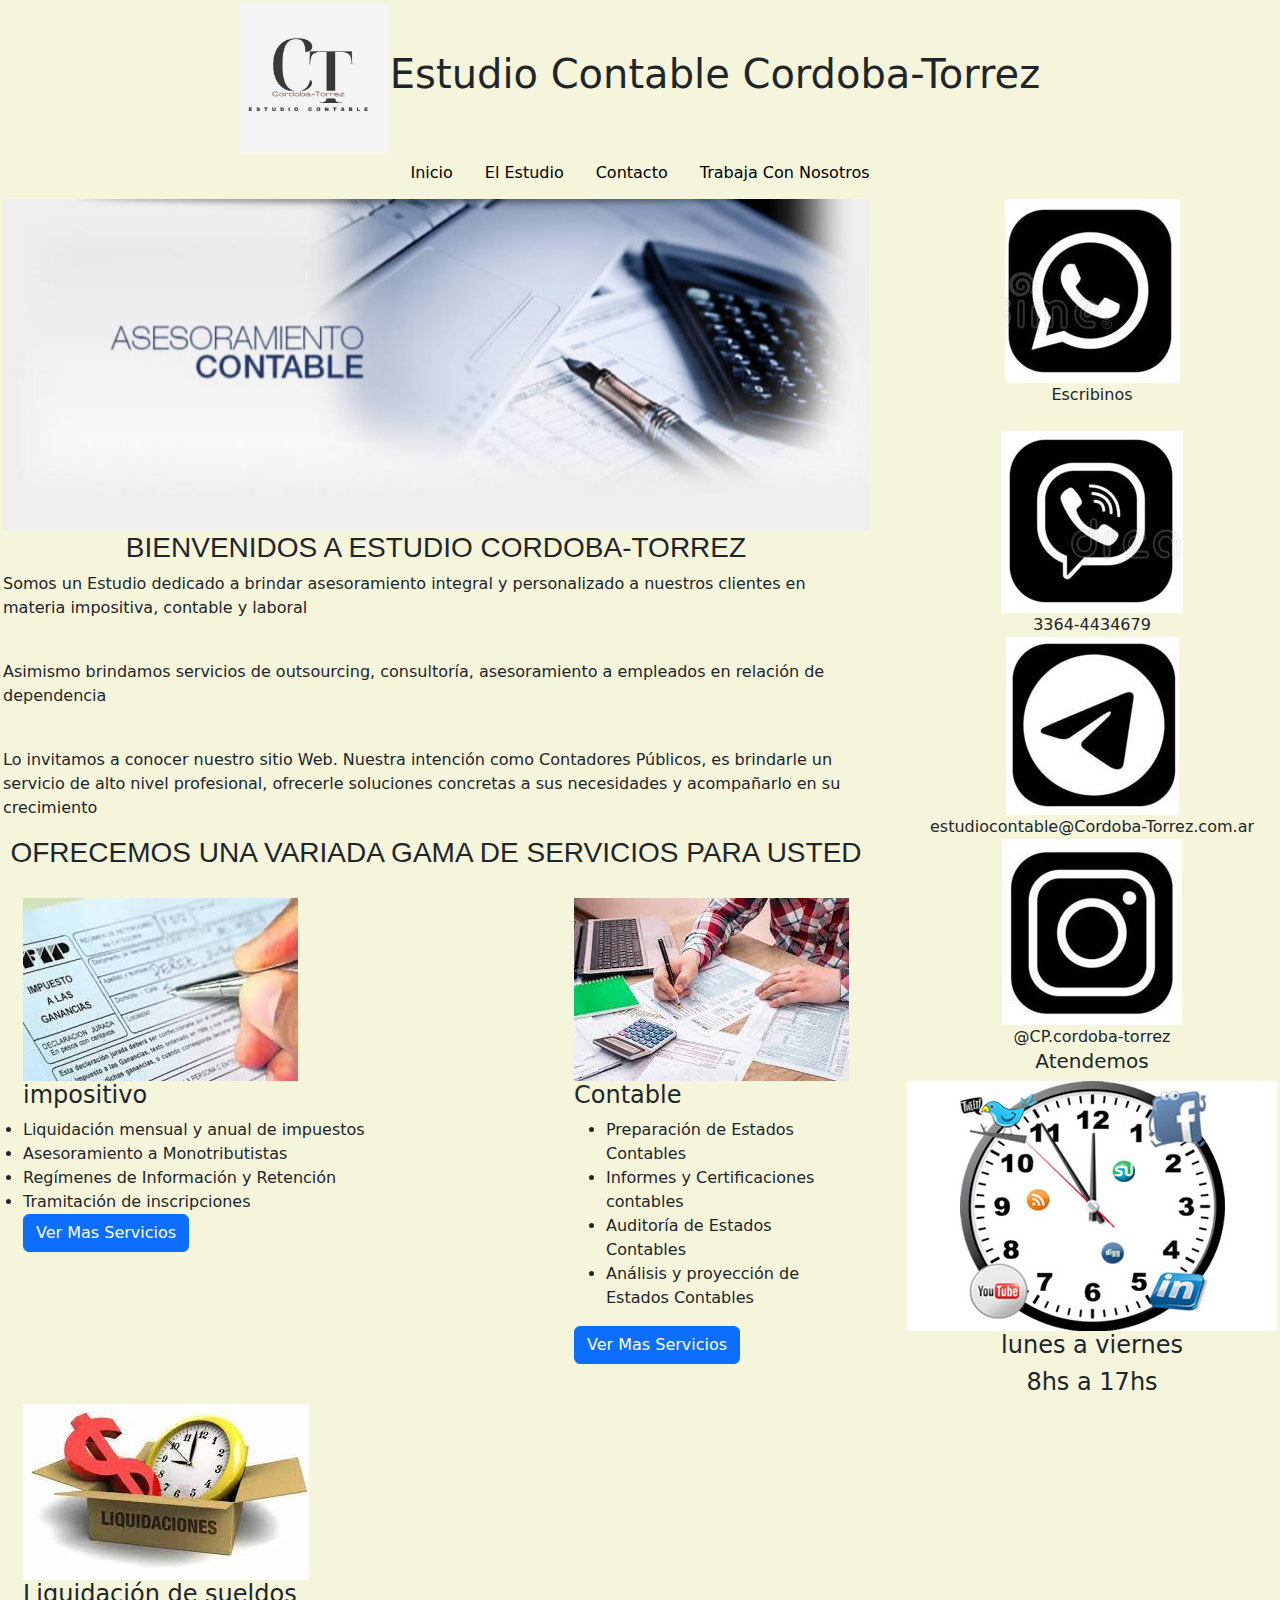
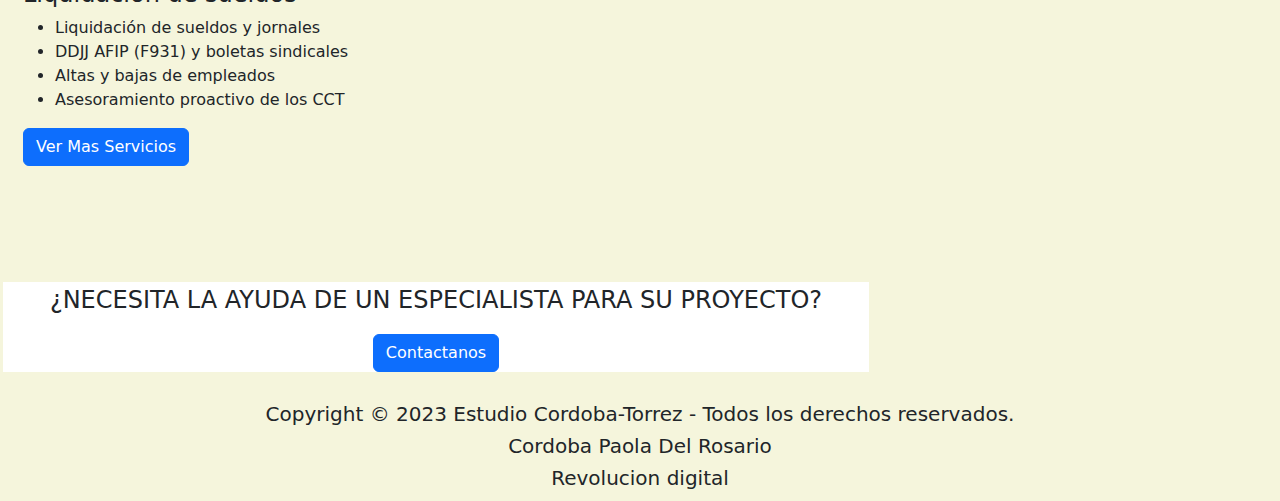
<file: index.html>
<!DOCTYPE html>
<html lang="en">
<head>
    <meta charset="UTF-8">
    <meta http-equiv="X-UA-Compatible" content="IE=edge">
    <meta name="viewport" content="width=device-width, initial-scale=1.0">
    <title>Estudio Contable</title>
    <link rel="stylesheet" href="./style.css">
    <link rel="stylesheet" href="./bootstrap.css">
</head>
<body class="body">
    <header>
      <div class="Titulo">
        <img src="Logo.jpg" class="Imagen" width="150" alt="Iniciales C y T que represernta el logo del estudio contable Cordoba-Torrez">
        <h1>Estudio Contable Cordoba-Torrez</h1> 
      </div>
      <ul class="nav justify-content-center">
        <li class="nav-item">
          <a style="color: black;" class="nav-link active" aria-current="page" href="index.html">Inicio</a>
        </li>
        <li class="nav-item">
          <a style="color: black;" class="nav-link" href="ElEstudio.html">El Estudio</a>
        </li>
        <li class="nav-item">
          <a style="color: black;"class="nav-link" href="Contacto.html">Contacto</a>
        </li>
        <li class="nav-item">
          <a style="color: black;"class="nav-link" href="TrabajaConNosotros.html">Trabaja Con Nosotros</a>
        </li>
      </ul>
    </header>

    <main>
      <section class="section1">
        <div id="carouselExampleSlidesOnly" class="carousel slide" data-bs-ride="carousel">
          <div class="carousel-inner">
            <div class="carousel-item active">
              <img src="Asesoramiento Contable.jpg" class="d-block w-100" alt="muestra una calculadora, una lapicera y hojas. con el texto asesoramiento contable">
            </div>
            <div class="carousel-item">
              <img src="Liquidacion de sueldos.png" class="d-block w-100" alt="muestra diversar personas que ejercen trabajos diferentes, administrativo, operario, mecanico, etc">
            </div>
            <div class="carousel-item">
              <img src="Asesoramiento impositivo.png" class="d-block w-100" alt="muestra una carpeta con una calculadora el el texto asesoramiento impositivo">
            </div>
          </div>
        </div>
      </section>
      <section class="section2">
        <h3>BIENVENIDOS A ESTUDIO CORDOBA-TORREZ</h3>
        <p>Somos un Estudio dedicado a brindar asesoramiento integral y personalizado a nuestros clientes en materia impositiva, contable y laboral</p>
        <br>
        <p>Asimismo brindamos servicios de outsourcing, consultoría, asesoramiento a empleados en relación de dependencia</p>
        <br>
        <p>Lo invitamos a conocer nuestro sitio Web. Nuestra intención como Contadores Públicos, es brindarle un servicio de alto nivel profesional, ofrecerle soluciones concretas a sus necesidades y acompañarlo en su crecimiento</p>
      </section>

      <section class="section3">
        <h3 class="Ofrecemos">OFRECEMOS UNA VARIADA GAMA DE SERVICIOS PARA USTED</h3>
        <br>
        <div class="Impositivo">
          <img src="Impositivo.jpg" alt="Se Realizan Actividades Impositivas">
            <h4>impositivo</h4>
            <li>Liquidación mensual y anual de impuestos</li>
            <li>Asesoramiento a Monotributistas</li>
            <li>Regímenes de Información y Retención</li>
            <li>Tramitación de inscripciones</li>
          <a href="Impositivo.html" class="btn btn-primary">Ver Mas Servicios</a>
        </div>
        <br>
        <br>
        <div class="Contable">
          <img src="Contable.jpg" alt="Se Realizan Actividades Contables">
          <h4>Contable</h4>
          <ul>
            <li>Preparación de Estados Contables</li>
            <li>Informes y Certificaciones contables</li>
            <li>Auditoría de Estados Contables</li>
            <li>Análisis y proyección de Estados Contables</li>
          </ul>
          <a href="Contable.html" class="btn btn-primary">Ver Mas Servicios</a>
        </div>
        <br>
        <br>
        <div class="Laboral">
          <img src="Liquidacion de sueldos 2.jpg" alt="Se Realizan Actividades de Liquidasion de sueldos">
          <h4>Liquidación de sueldos</h4>
          <ul>
            <li>Liquidación de sueldos y jornales</li>
            <li>DDJJ AFIP (F931) y boletas sindicales</li>
            <li>Altas y bajas de empleados</li>
            <li>Asesoramiento proactivo de los CCT</li>
          </ul>
          <a href="Sueldos.html" class="btn btn-primary">Ver Mas Servicios</a>
        </div>
      </section>

      <section class="section4">
        <div class="card-body">
          <p style="font-size: x-large;" class="card-text">¿NECESITA LA AYUDA DE UN ESPECIALISTA PARA SU PROYECTO?</p>
          <a href="Contacto.html" class="btn btn-primary">Contactanos</a>
        </div>
      </section>
      <br>
    </main>

    <aside>
      <ul class="comunicacion">
        <li><a href="https://api.whatsapp.com/send?phone=3364570932"><img src="whatshapp.jpg"></a></li>
        <li>Escribinos</li><br>
        <li><img src="llamada.jpg" alt="telefono sonando"></li>
        <li> 3364-4434679</li>
        <li><img src="mail.jpg" alt="mail"></li>
        <li>estudiocontable@Cordoba-Torrez.com.ar</li>
        <li><img src="instagram.jpg" alt="simbolo instagram"></li>
        <li> @CP.cordoba-torrez</estudio></li>
        <h5>Atendemos</h5>
        <li><img src="Horario.jpg" alt="dias y horarios de atencion"></li>
        <li><h4>lunes a viernes</h4></li>
        <li><h4>8hs a 17hs</h4></li>   
      </ul>
    </aside>
    <footer>
      <h5>Copyright © 2023 Estudio Cordoba-Torrez - Todos los derechos reservados.</h5>
      <h5>Cordoba Paola Del Rosario</h5>
      <h5>Revolucion digital</h5>
    </footer>





    <script src="./bootstrap.js"></script>
    <script src="./JavaScript.js"></script>
</body>
</html>
</file>
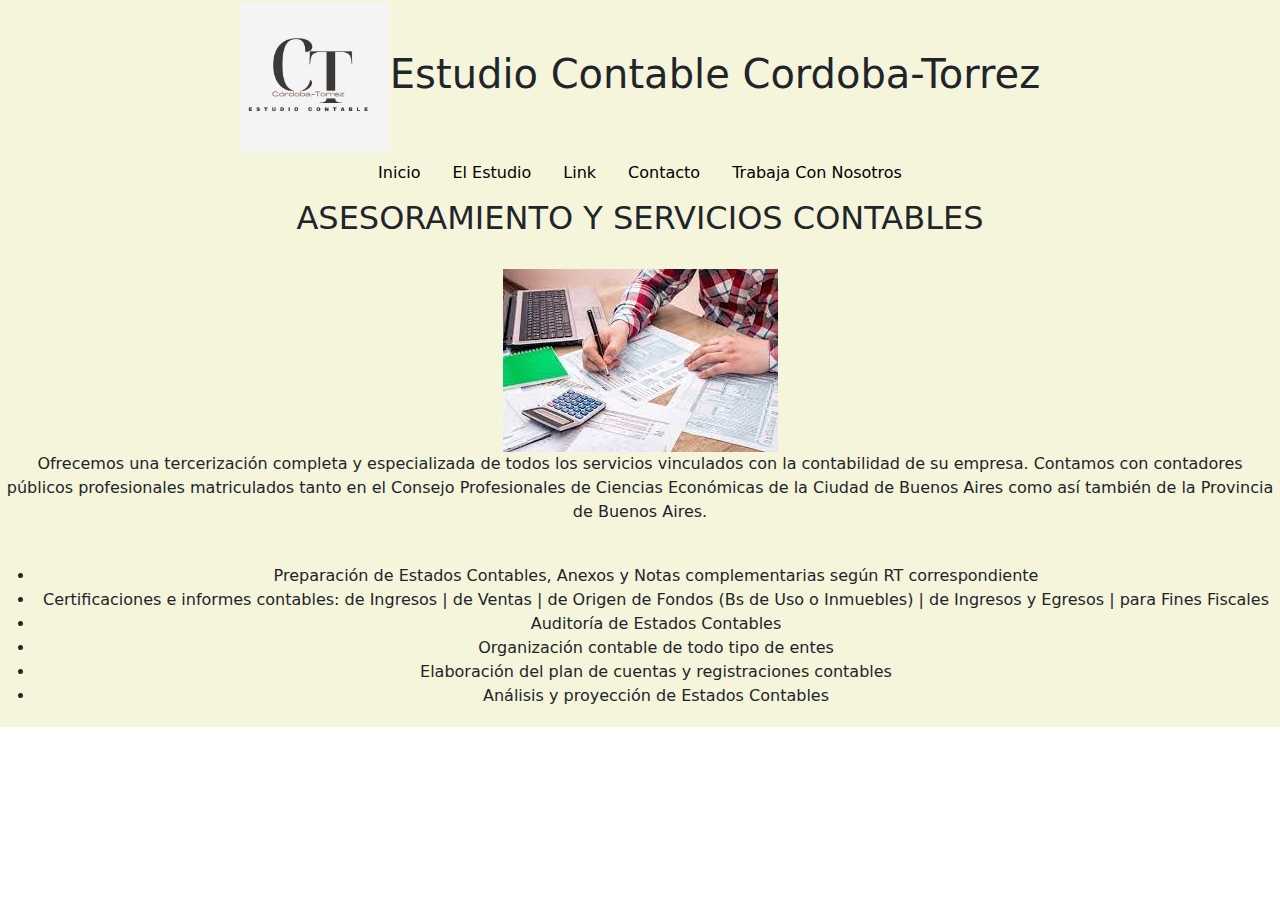
<file: Contable.html>
<!DOCTYPE html>
<html lang="en">
<head>
    <meta charset="UTF-8">
    <meta http-equiv="X-UA-Compatible" content="IE=edge">
    <meta name="viewport" content="width=device-width, initial-scale=1.0">
    <title>Estudio Contable</title>
    <link rel="stylesheet" href="style.css">
    <link rel="stylesheet" href="./bootstrap.css">
</head>
<body class="body">
    <header>
      <div class="Titulo">
      <img src="Logo.jpg" class="Imagen" width="150" alt="Iniciales C y T que represernta el logo del estudio contable Cordoba-Torrez">
      <h1>Estudio Contable Cordoba-Torrez</h1> 
      </div>
      <ul class="nav justify-content-center">
        <li class="nav-item">
          <a style="color: black;" class="nav-link active" aria-current="page" href="index.html">Inicio</a>
        </li>
        <li class="nav-item">
          <a style="color: black;" class="nav-link" href="ElEstudio.html">El Estudio</a>
        </li>
        <li class="nav-item">
          <a style="color: black;"class="nav-link" href="Link.html">Link</a>
        </li>
        <li class="nav-item">
          <a style="color: black;"class="nav-link" href="Contacto.html">Contacto</a>
        </li>
        <li class="nav-item">
          <a style="color: black;"class="nav-link" href="TrabajaConNosotros.html">Trabaja Con Nosotros</a>
        </li>
      </ul>
    </header>
    <main class="Estudio">
        <h2>ASESORAMIENTO Y SERVICIOS CONTABLES</h2>
        <br>  
        <img src="Contable.jpg" alt="Se Realizan Actividades Impositivas">
        <br>
        <p>Ofrecemos una tercerización completa y especializada de todos los servicios vinculados con la contabilidad de su empresa. Contamos con contadores públicos profesionales matriculados tanto en el Consejo Profesionales de Ciencias Económicas de la Ciudad de Buenos Aires como así también de la Provincia de Buenos Aires.</p>
        <br>
        <ul>
              <li>Preparación de Estados Contables, Anexos y Notas complementarias según RT correspondiente</li>
              <li>Certificaciones e informes contables: de Ingresos | de Ventas | de Origen de Fondos (Bs de Uso o Inmuebles) | de Ingresos y Egresos | para Fines Fiscales</li>
              <li>Auditoría de Estados Contables</li>
              <li>Organización contable de todo tipo de entes</li>
              <li>Elaboración del plan de cuentas y registraciones contables</li>
              <li>Análisis y proyección de Estados Contables</li>
         </ul>
     </main>
</file>
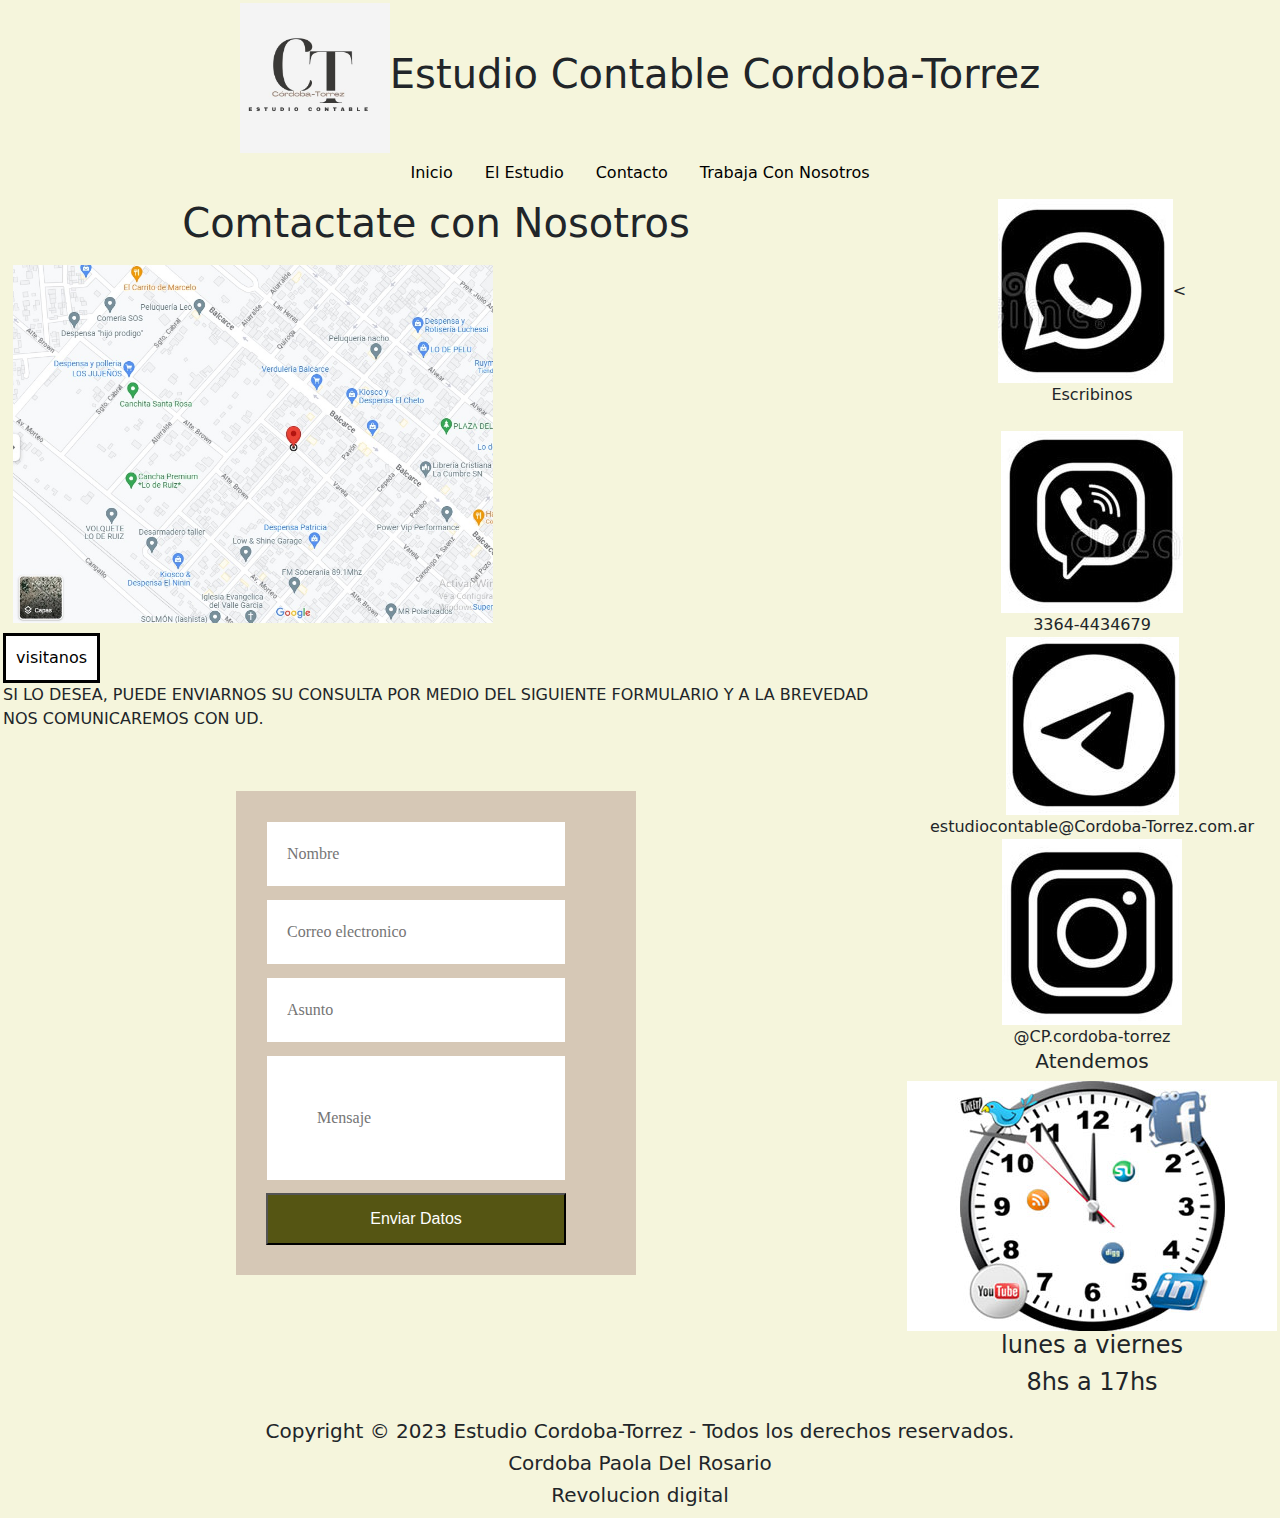
<file: Contacto.html>
<!DOCTYPE html>
<html lang="en">
<head>
    <meta charset="UTF-8">
    <meta http-equiv="X-UA-Compatible" content="IE=edge">
    <meta name="viewport" content="width=device-width, initial-scale=1.0">
    <title>Contactanos</title>
    <link rel="stylesheet" href="style.css">
    <link rel="stylesheet" href="./bootstrap.css">
</head>
<body class="body">
        <header>
          <div class="Titulo">
          <img src="Logo.jpg" class="Imagen" width="150" alt="Iniciales C y T que represernta el logo del estudio contable Cordoba-Torrez">
          <h1>Estudio Contable Cordoba-Torrez</h1> 
          </div>
          <ul class="nav justify-content-center">
            <li class="nav-item">
              <a style="color: black;" class="nav-link active" aria-current="page" href="index.html">Inicio</a>
            </li>
            <li class="nav-item">
              <a style="color: black;" class="nav-link" href="ElEstudio.html">El Estudio</a>
            </li>
            <li class="nav-item">
              <a style="color: black;"class="nav-link" href="Contacto.html">Contacto</a>
            </li>
            <li class="nav-item">
              <a style="color: black;"class="nav-link" href="TrabajaConNosotros.html">Trabaja Con Nosotros</a>
            </li>
          </ul>
        </header>
        <main>
          <h1>Comtactate con Nosotros</h1>
          <a href="https://www.google.com/search?q=rademil+648+san+nicolas&rlz=1C1GIGM_enAR908AR908&sourceid=chrome&ie=UTF-8#"><img src="Lugar.jpg" class="Lugar"></a>
          <br>
          <button onclick="nicoleño()" class="boton">visitanos</button>
          <br>
          <p>SI LO DESEA, PUEDE ENVIARNOS SU CONSULTA POR MEDIO DEL SIGUIENTE FORMULARIO Y A LA BREVEDAD NOS COMUNICAREMOS CON UD.</p>
          <section class="form-register">
            <form action="" method="">
                <input class="controls" type="text" required  minlength="4" maxlength="16"placeholder="Nombre">
                <br>
                <input class="controls" type="text" required  minlength="4" maxlength="16"placeholder="Correo electronico">
                <br>
                <input class="controls"  type="text"required minlength="4" maxlength="16" placeholder="Asunto">
                <br>
                <input class="controls1" type="text" required placeholder="Mensaje">
                <br>
                <input class="botons" type="submit" value="Enviar Datos">
            </form> 
          </section>
          <br> 
        </main>
        <aside>
          <ul class="comunicacion">
            <li><a href="https://api.whatsapp.com/send?phone=3364570932"><img src="whatshapp.jpg"></a><</li>
            <li>Escribinos</li><br>
            <li><img src="llamada.jpg" alt="telefono sonando"></li>
            <li> 3364-4434679</li>
            <li><img src="mail.jpg" alt="mail"></li>
            <li>estudiocontable@Cordoba-Torrez.com.ar</li>
            <li><img src="instagram.jpg" alt="simbolo instagram"></li>
            <li> @CP.cordoba-torrez</estudio></li>
            <h5>Atendemos</h5>
            <li><img src="Horario.jpg" alt="dias y horarios de atencion"></li>
            <li><h4>lunes a viernes</h4></li>
            <li><h4>8hs a 17hs</h4></li>   
            </ul>
        </aside>
        <footer>
          <h5>Copyright © 2023 Estudio Cordoba-Torrez - Todos los derechos reservados.</h5>
          <h5>Cordoba Paola Del Rosario</h5>
          <h5>Revolucion digital</h5>
         </footer>




    <script src="./bootstrap.js"></script>
    <script src="./JavaScript.js"></script>
  </body>
</body>
</html>
</file>
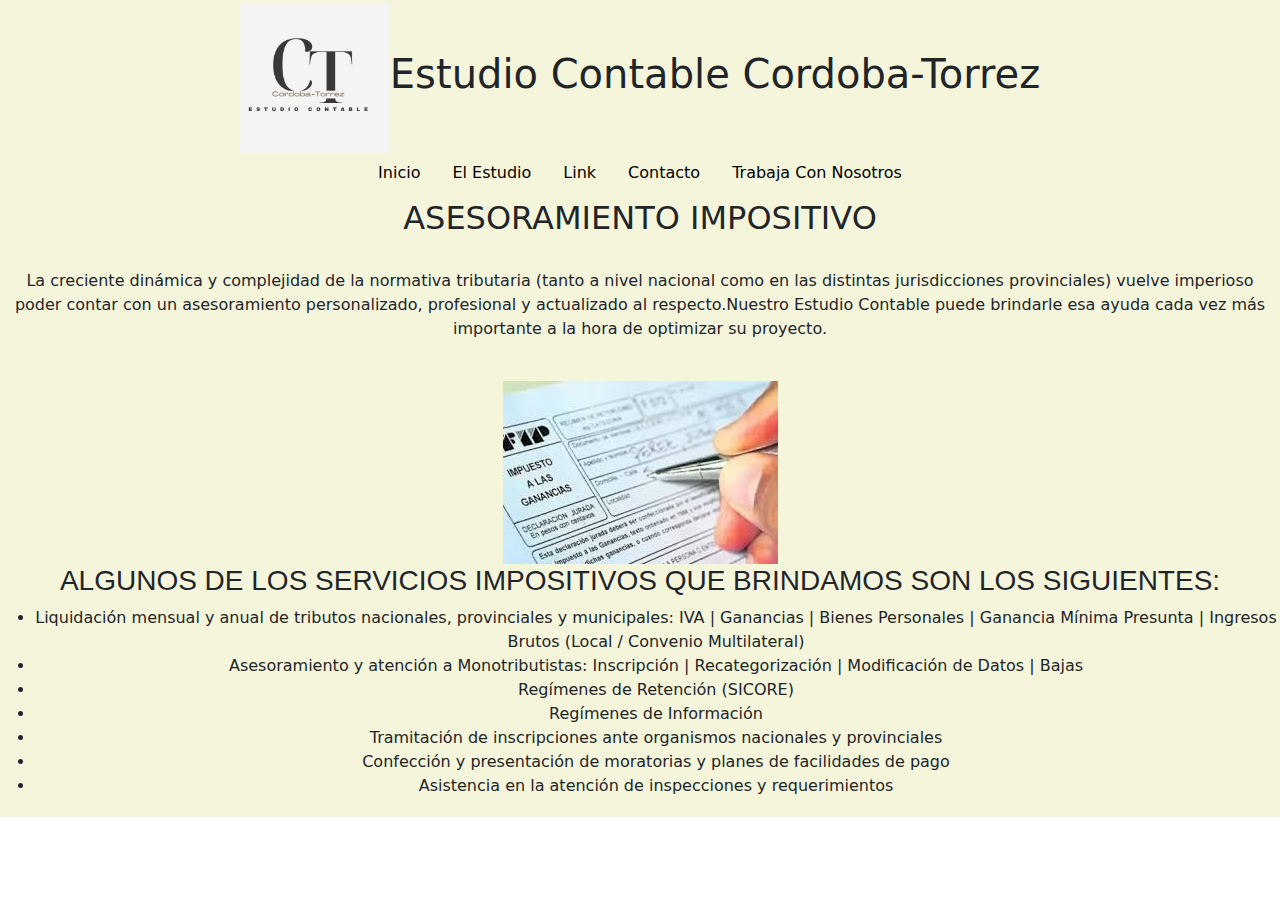
<file: Impositivo.html>
<!DOCTYPE html>
<html lang="en">
<head>
    <meta charset="UTF-8">
    <meta http-equiv="X-UA-Compatible" content="IE=edge">
    <meta name="viewport" content="width=device-width, initial-scale=1.0">
    <title>Estudio Contable</title>
    <link rel="stylesheet" href="style.css">
    <link rel="stylesheet" href="./bootstrap.css">
</head>
<body class="body">
    <header>
      <div class="Titulo">
      <img src="Logo.jpg" class="Imagen" width="150" alt="Iniciales C y T que represernta el logo del estudio contable Cordoba-Torrez">
      <h1>Estudio Contable Cordoba-Torrez</h1> 
      </div>
      <ul class="nav justify-content-center">
        <li class="nav-item">
          <a style="color: black;" class="nav-link active" aria-current="page" href="index.html">Inicio</a>
        </li>
        <li class="nav-item">
          <a style="color: black;" class="nav-link" href="ElEstudio.html">El Estudio</a>
        </li>
        <li class="nav-item">
          <a style="color: black;"class="nav-link" href="Link.html">Link</a>
        </li>
        <li class="nav-item">
          <a style="color: black;"class="nav-link" href="Contacto.html">Contacto</a>
        </li>
        <li class="nav-item">
          <a style="color: black;"class="nav-link" href="TrabajaConNosotros.html">Trabaja Con Nosotros</a>
        </li>
      </ul>
    </header>
    <main class="Estudio">
       <h2>ASESORAMIENTO IMPOSITIVO</h2>
       <br>  
       <p>La creciente dinámica y complejidad de la normativa tributaria (tanto a nivel nacional como en las distintas jurisdicciones provinciales) vuelve imperioso poder contar con un asesoramiento personalizado, profesional y actualizado al respecto.Nuestro Estudio Contable puede brindarle esa ayuda cada vez más importante a la hora de optimizar su proyecto.</p>
       <br>
       <img src="Impositivo.jpg" alt="Se Realizan Actividades Impositivas">
       <h3>ALGUNOS DE LOS SERVICIOS IMPOSITIVOS QUE BRINDAMOS SON LOS SIGUIENTES: </h3>
       <ul>
             <li>Liquidación mensual y anual de tributos nacionales, provinciales y municipales:
                IVA | Ganancias | Bienes Personales | Ganancia Mínima Presunta | Ingresos Brutos (Local / Convenio Multilateral)</li>
             <li>Asesoramiento y atención a Monotributistas: Inscripción | Recategorización  | Modificación de Datos | Bajas</li>
             <li>Regímenes de Retención (SICORE)</li>
             <li>Regímenes de Información</li>
             <li>Tramitación de inscripciones ante organismos nacionales y provinciales</li>
             <li>Confección y presentación de moratorias y planes de facilidades de pago</li>
             <li>Asistencia en la atención de inspecciones y requerimientos</li>
        </ul>
    </main>
</file>
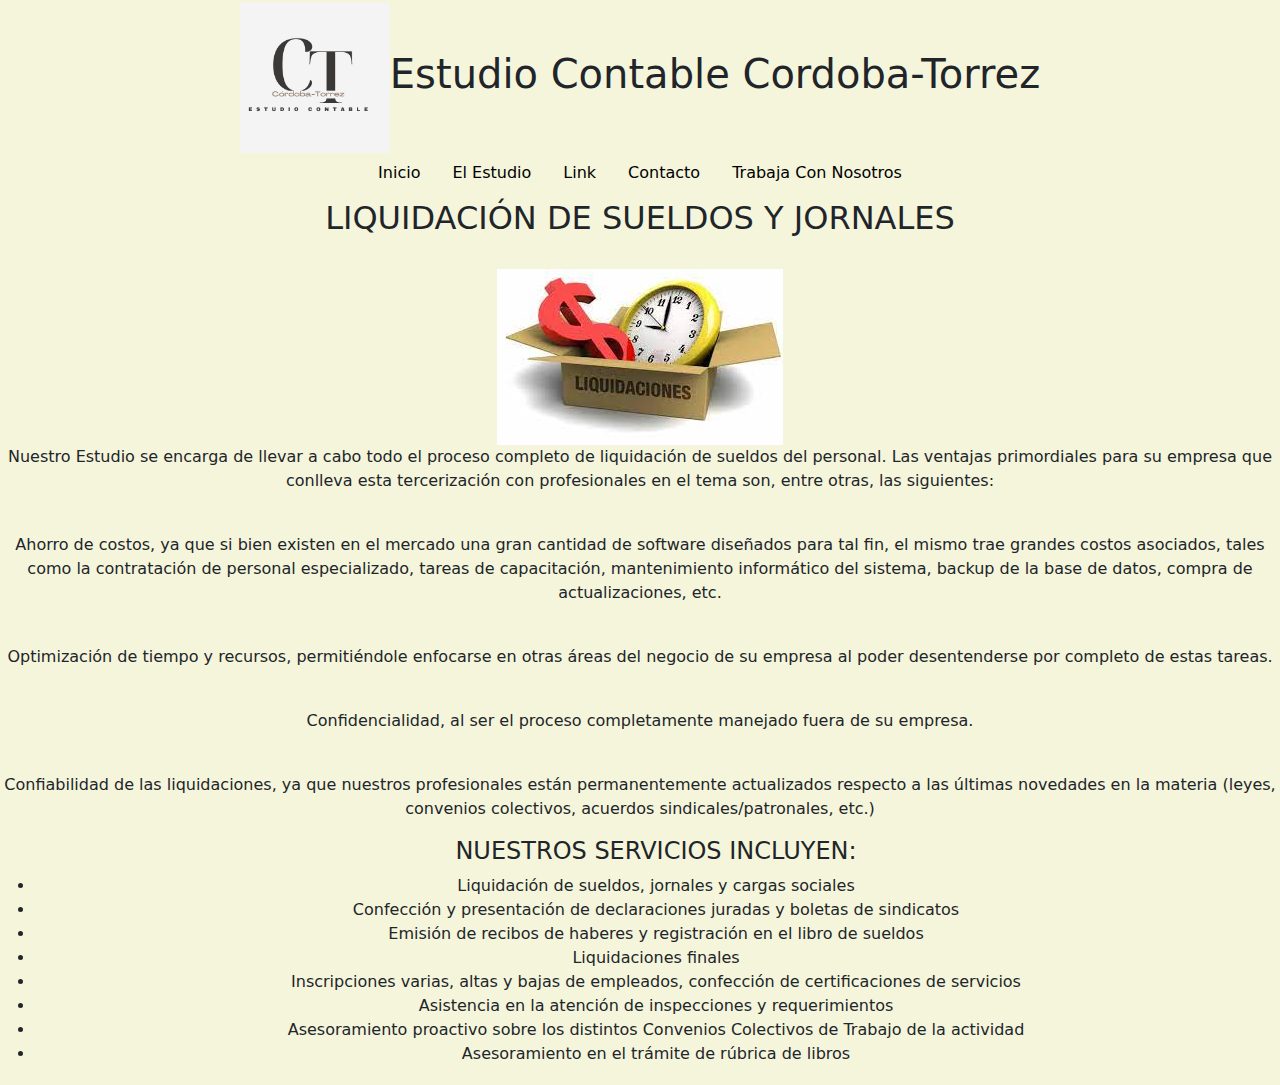
<file: Sueldos.html>
<!DOCTYPE html>
<html lang="en">
<head>
    <meta charset="UTF-8">
    <meta http-equiv="X-UA-Compatible" content="IE=edge">
    <meta name="viewport" content="width=device-width, initial-scale=1.0">
    <title>Estudio Contable</title>
    <link rel="stylesheet" href="style.css">
    <link rel="stylesheet" href="./bootstrap.css">
</head>
<body class="body">
    <header>
      <div class="Titulo">
      <img src="Logo.jpg" class="Imagen" width="150" alt="Iniciales C y T que represernta el logo del estudio contable Cordoba-Torrez">
      <h1>Estudio Contable Cordoba-Torrez</h1> 
      </div>
      <ul class="nav justify-content-center">
        <li class="nav-item">
          <a style="color: black;" class="nav-link active" aria-current="page" href="index.html">Inicio</a>
        </li>
        <li class="nav-item">
          <a style="color: black;" class="nav-link" href="ElEstudio.html">El Estudio</a>
        </li>
        <li class="nav-item">
          <a style="color: black;"class="nav-link" href="Link.html">Link</a>
        </li>
        <li class="nav-item">
          <a style="color: black;"class="nav-link" href="Contacto.html">Contacto</a>
        </li>
        <li class="nav-item">
          <a style="color: black;"class="nav-link" href="TrabajaConNosotros.html">Trabaja Con Nosotros</a>
        </li>
      </ul>
    </header>
    <main class="Estudio">
        <h2>LIQUIDACIÓN DE SUELDOS Y JORNALES</h2>
        <br>  
        <img src="Liquidacion de sueldos 2.jpg" alt="Se Realizan Actividades de liquidasion de sueldos">
        <br>
        <p>Nuestro Estudio se encarga de llevar a cabo todo el proceso completo de liquidación de sueldos del personal. Las ventajas primordiales para su empresa que conlleva esta tercerización con profesionales en el tema son, entre otras, las siguientes:</p>
        <br>   
        <p>Ahorro de costos, ya que si bien existen en el mercado una gran cantidad de software diseñados para tal fin, el mismo trae grandes costos asociados, tales como la contratación de personal especializado, tareas de capacitación, mantenimiento informático del sistema, backup de la base de datos, compra de actualizaciones, etc.</p>
        <br>   
        <p>Optimización de tiempo y recursos, permitiéndole enfocarse en otras áreas del negocio de su empresa al poder desentenderse por completo de estas tareas.</p>
        <br>    
        <p>Confidencialidad, al ser el proceso completamente manejado fuera de su empresa.</p>
        <br>    
        <p>Confiabilidad de las liquidaciones, ya que nuestros profesionales están permanentemente actualizados respecto a las últimas novedades en la materia (leyes, convenios colectivos, acuerdos sindicales/patronales, etc.)</p>
        <ul>
          <h4>NUESTROS SERVICIOS INCLUYEN:</h4>
              <li>Liquidación de sueldos, jornales y cargas sociales</li>
              <li>Confección y presentación de declaraciones juradas y boletas de sindicatos</li>
              <li>Emisión de recibos de haberes y registración en el libro de sueldos</li>
              <li>Liquidaciones finales</li>
              <li>Inscripciones varias, altas y bajas de empleados, confección de certificaciones de servicios</li>
              <li>Asistencia en la atención de inspecciones y requerimientos</li>
              <li>Asesoramiento proactivo sobre los distintos Convenios Colectivos de Trabajo de la actividad</li>
              <li>Asesoramiento en el trámite de rúbrica de libros</li>
         </ul>
     </main>
</file>
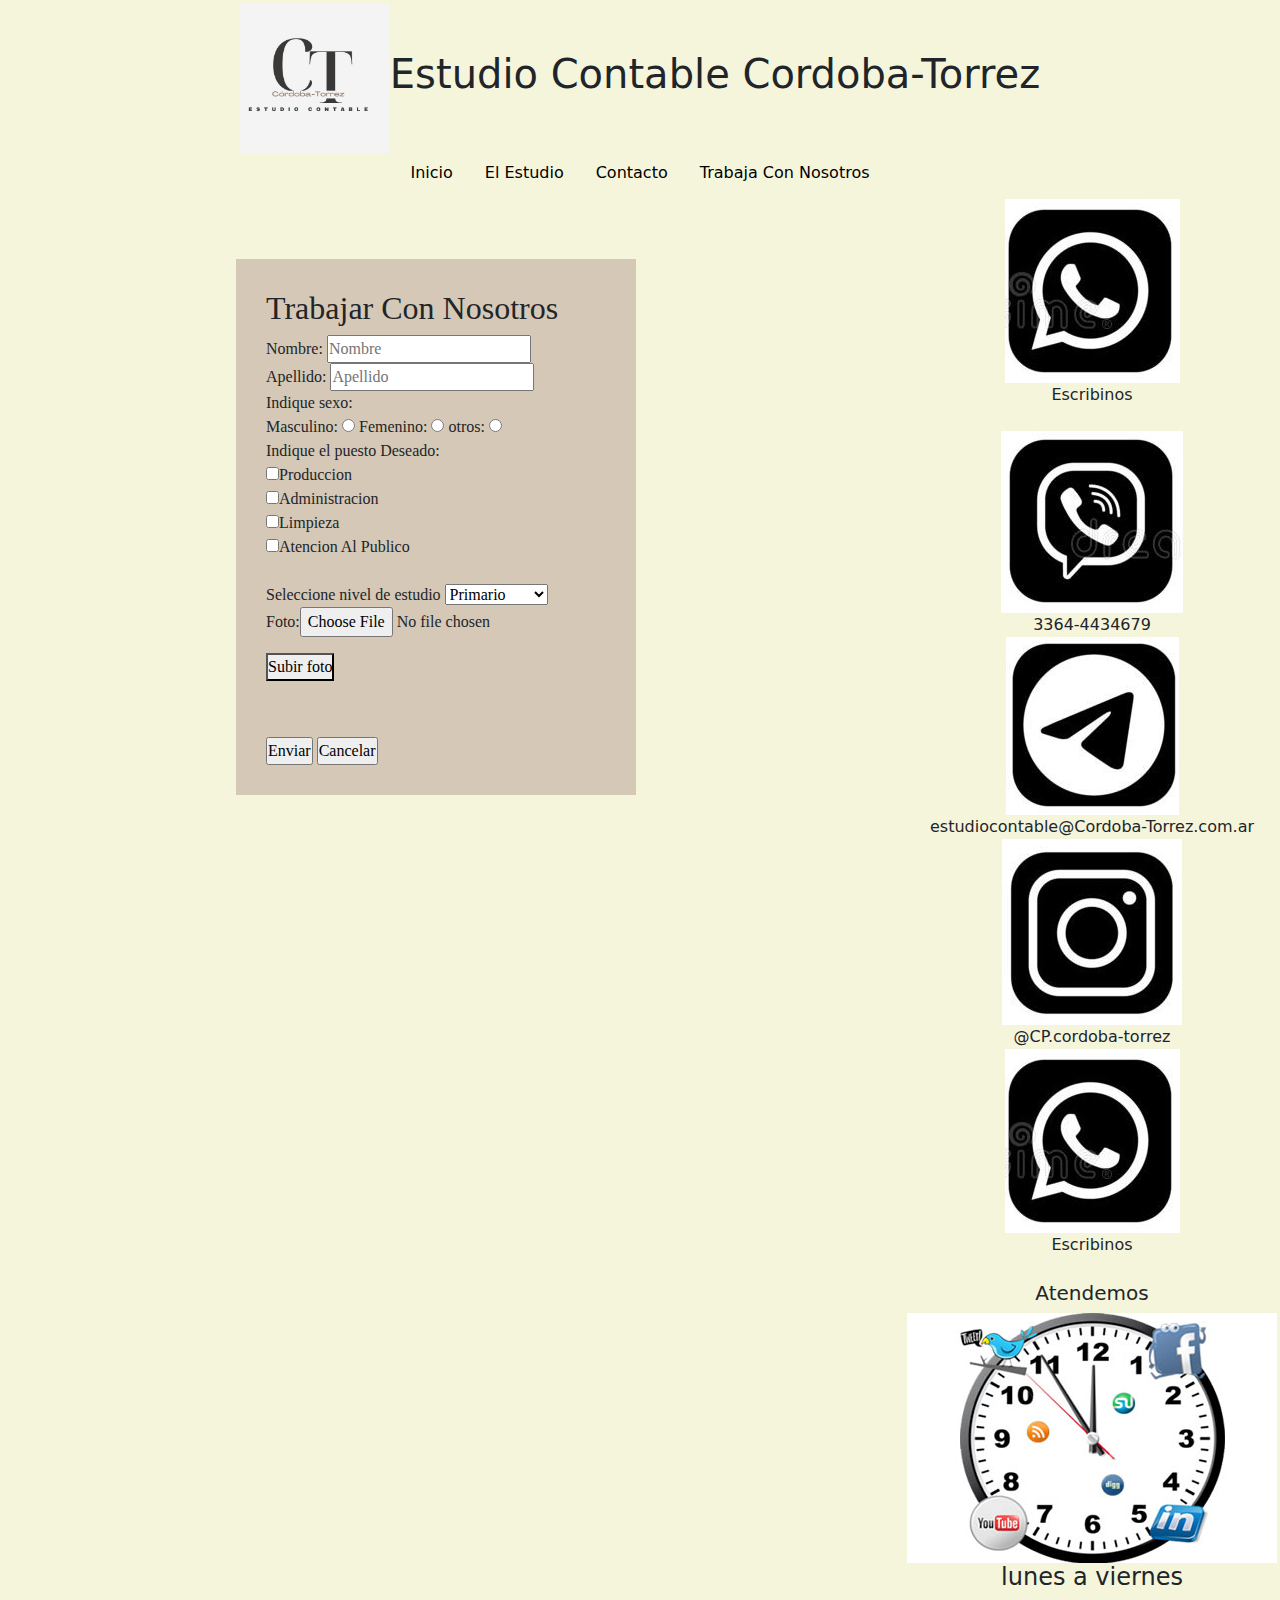
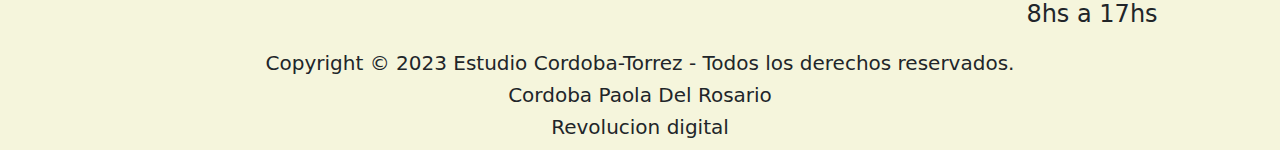
<file: TrabajaConNosotros.html>
<!DOCTYPE html>
<html lang="en">
<head>
    <meta charset="UTF-8">
    <meta http-equiv="X-UA-Compatible" content="IE=edge">
    <meta name="viewport" content="width=device-width, initial-scale=1.0">
    <title>Envia tu CV</title>
    <link rel="stylesheet" href="style.css">
    <link rel="stylesheet" href="./bootstrap.css">
</head>
<body class="body">
    <header>
      <div class="Titulo">
      <img src="Logo.jpg" class="Imagen" width="150" alt="Iniciales C y T que represernta el logo del estudio contable Cordoba-Torrez">
      <h1>Estudio Contable Cordoba-Torrez</h1> 
      </div>
      <ul class="nav justify-content-center">
        <li class="nav-item">
          <a style="color: black;" class="nav-link active" aria-current="page" href="index.html">Inicio</a>
        </li>
        <li class="nav-item">
          <a style="color: black;" class="nav-link" href="ElEstudio.html">El Estudio</a>
        <li class="nav-item">
          <a style="color: black;"class="nav-link" href="Contacto.html">Contacto</a>
        </li>
        <li class="nav-item">
          <a style="color: black;"class="nav-link" href="TrabajaConNosotros.html">Trabaja Con Nosotros</a>
        </li>
      </ul>
    </header>
    <main>
      <section class="form-register">
      <h2>Trabajar Con Nosotros</h2>
      <form action=""method="">
          Nombre: <input type="text"name="Nombre" placeholder="Nombre">
          <br>
          Apellido: <input type="text"name="Apellido" placeholder="Apellido">
          <br>
          Indique sexo: <br>
          Masculino: <input type="radio"name="Sexo">
          Femenino: <input type="radio"name="Sexo">
          otros: <input type="radio"name="Sexo">
          <br>
          Indique el puesto Deseado: <br>
          <input type="checkbox" name="contador publico">Produccion<br>
          <input type="checkbox" name="administracion">Administracion<br>    
          <input type="checkbox" name="limpieza">Limpieza<br>
          <input type="checkbox" name="atencion al publico">Atencion Al Publico<br>
          <br>
          Seleccione nivel de estudio
          <select id="estudio"name="estudio">
              <option value="Primario">Primario</option>
              <option value="Secundario">Secundario</option>
              <option value="Terciario">Terciario</option>
              <option value="universitario">universitario</option>
          </select><br>
          <p>Foto:<input type="file" id="foto" required></p>
          <p><button type="button" id="boton1">Subir foto</button></p>
          <p><img id="imagen"></p>
          <input type="submit" value="Enviar">
          <input type="reset" value="Cancelar"><br>
      </form> 
      </section>
      <br>
    </main>
    <aside>
      <ul class="comunicacion">
        <li><a href="https://api.whatsapp.com/send?phone=3364570932"><img src="whatshapp.jpg"></a></li>
        <li>Escribinos</li><br>
        <li><img src="llamada.jpg" alt="telefono sonando"></li>
        <li> 3364-4434679</li>
        <li><img src="mail.jpg" alt="mail"></li>
        <li>estudiocontable@Cordoba-Torrez.com.ar</li>
        <li><img src="instagram.jpg" alt="simbolo instagram"></li>
        <li> @CP.cordoba-torrez</estudio></li>
        <li><a href="https://api.whatsapp.com/send?phone=3364570932"><img src="whatshapp.jpg"></a></li>
        <li>Escribinos</li><br>
        <h5>Atendemos</h5>
        <li><img src="Horario.jpg" alt="dias y horarios de atencion"></li>
        <li><h4>lunes a viernes</h4></li>
        <li><h4>8hs a 17hs</h4></li>   
        </ul>
    </aside>
    <footer>
      <h5>Copyright © 2023 Estudio Cordoba-Torrez - Todos los derechos reservados.</h5>
      <h5>Cordoba Paola Del Rosario</h5>
      <h5>Revolucion digital</h5>
    </footer>




<script src="./bootstrap.js"></script>
</body>
</html>
</file>
<file: style.css>
header, main, aside, footer{
    background-color: beige;
    border: 3px solid beige;
    padding: auto;
}
.body{
    display: grid;
    grid-template-columns: 3fr 1fr;
}
header{
    text-align: center;
    grid-column-start: 1;
    grid-column-end: 3;
    background-color: beige;
    float: left;
}
main .section3{
    display: grid;
    grid-template-columns: 2fr 1fr;
}
main .section3 .Ofrecemos{
    grid-column-start: 1;
    grid-column-end: 3;
    grid-row: 1;
}
main .section3 .Impositivo{
    grid-column-start: 1;
    grid-column-end: 2;
    grid-row: 2;
    padding: 20px;
}
main .section3 .Contable{
    grid-column-start: 2;
    grid-column-end: 3;
    grid-row: 2;
    padding: 20px;
}
main .section3 .Laboral{
    grid-column-start: 1;
    grid-column-end: 3;
    grid-row: 3;
    padding: 20px;
}
footer{
    text-align: center;
    grid-column-start: 1;
    grid-column-end: 3;
}
.Titulo{
    display: flex;
    justify-content: center;
    align-items: center;
}
.card-body{
    background-color: white;
    text-align: center;
}

*{
    margin: 0;
    padding: 0;
}
.form-register{
    width: 400px;
    background: rgb(214, 200, 182);
    padding: 30px;
    margin: auto;
    margin-top: 60px;
    font-family: Calibri;
}
.controls{
    width: 300px;
    padding: 20px;
    margin-bottom: 12px;
    border: 1px solid rgb(214, 200, 182);
    font-family: Calibri;
} 
.controls1{
    width: 300px;
    padding: 50px;
    margin-bottom: 12px;
    border: 1px solid rgb(214, 200, 182);
    font-family: Calibri;
} 
.form-register .botons{
    width: 300px;
    background: rgb(85, 85, 19);
    padding: 12px;
    color: white;
    font-family: Arial, Helvetica, sans-serif;
}
.caja1{
    position: relative;
    z-index: 9;
}
.caja2{
    position: relative;
    z-index: 9;
    padding: 2px;
}
.caja3{
    border: 2px dotted red;
    background-image: url(mision-vision-valores.jpg);
    width: 100%;
    height: 400px;
    position: relative;
    z-index: 1;
    display: grid;
    grid-template-columns: 1fr 1fr 1fr;
}
.caja4{
    position: relative;
    z-index: 9;
    padding: 2px;
}
.caja4 ul {
    list-style-type: none;
}

h3{
    font-family: 'Gill Sans', 'Gill Sans MT', Calibri, 'Trebuchet MS', sans-serif;
    font-size: 24px;
    text-align: center;
    text-transform: uppercase;
    color: black;
}
.video{
    height: 800px;
    width: 800px;
    padding: 100px;
}
.Estudio{
    text-align: center;
    grid-column-start: 1;
    grid-column-end: 3;
}
.ElEstudio{
    width: 600px;
    padding-left: 50px;
}
.comunicacion{
    list-style: none;
    text-align: center;
}
h1{
    text-align: center;
}
.Lugar{
    width: 500px;
    padding: 10px;
}
.boton{
    border: 3px solid black;
    background-color: white;
    padding: 10px;
    text-align: center;
}
</file>
